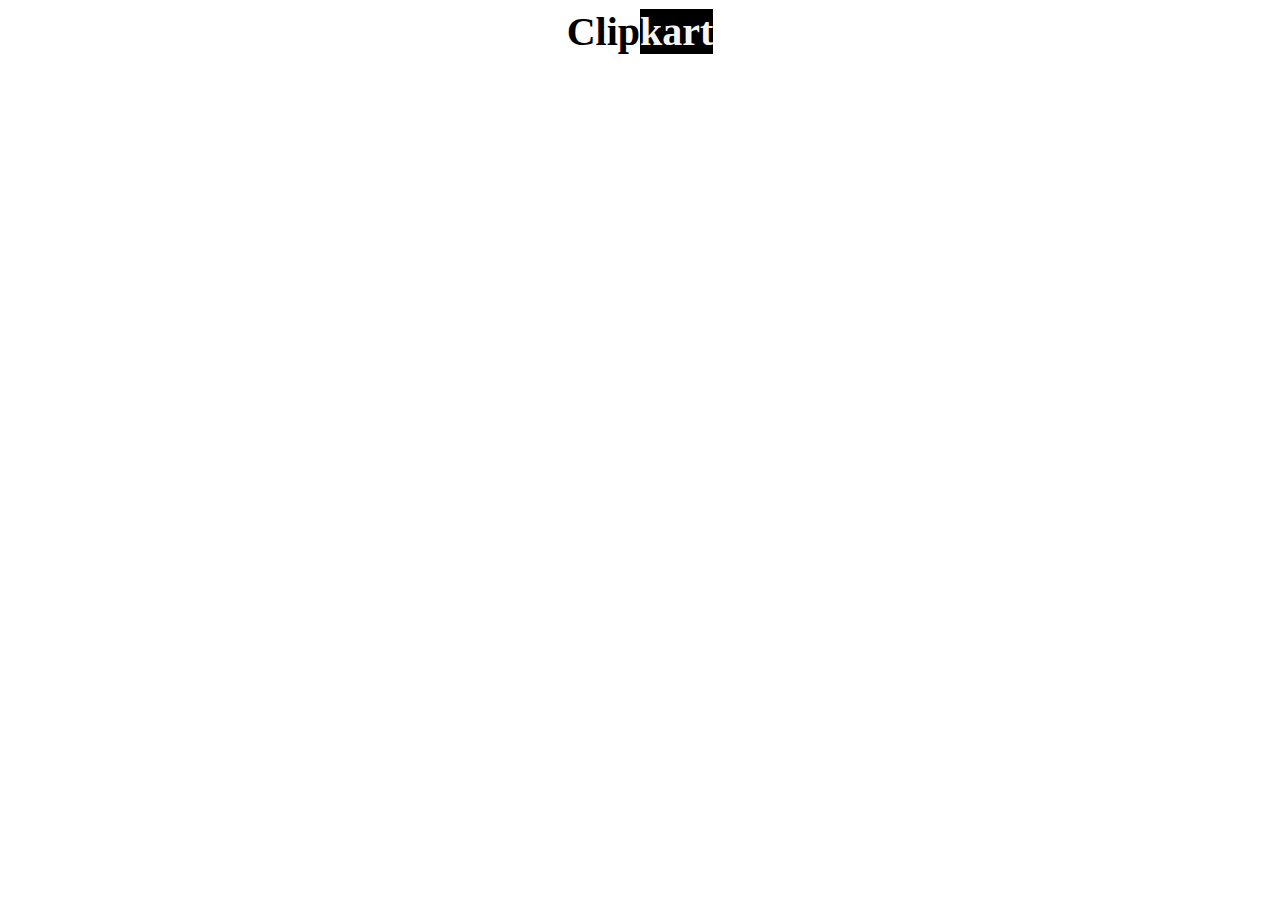
<file: index.html>
<!DOCTYPE html>
<html lang="en">

<head>
    <meta charset="UTF-8">
    <meta http-equiv="X-UA-Compatible" content="IE=edge">
    <meta name="viewport" content="width=device-width, initial-scale=1.0">
    <title>JavaScript</title>
    <style>
        img:hover {
            width: 25vw;
            height: 40vh;
            cursor: pointer;
            opacity: 0.6;
            border: 5px solid rgb(62, 46, 46);
        }
        #show{
            font-weight: bold;
            font-size: 40px;
            text-align: center;
        }
        ul{
            font-family: sans-serif;
            font-size: 25px;
            font-weight: bold;
            color: blue; 
        }
    </style>
    <script src="index.js" defer></script>
</head>

<body>

    <div id="show">Clip<span style="background-color: black;color: whitesmoke;">kart</span></div>
    
        <ul></ul>
  
    
</body>

</html>
</file>
